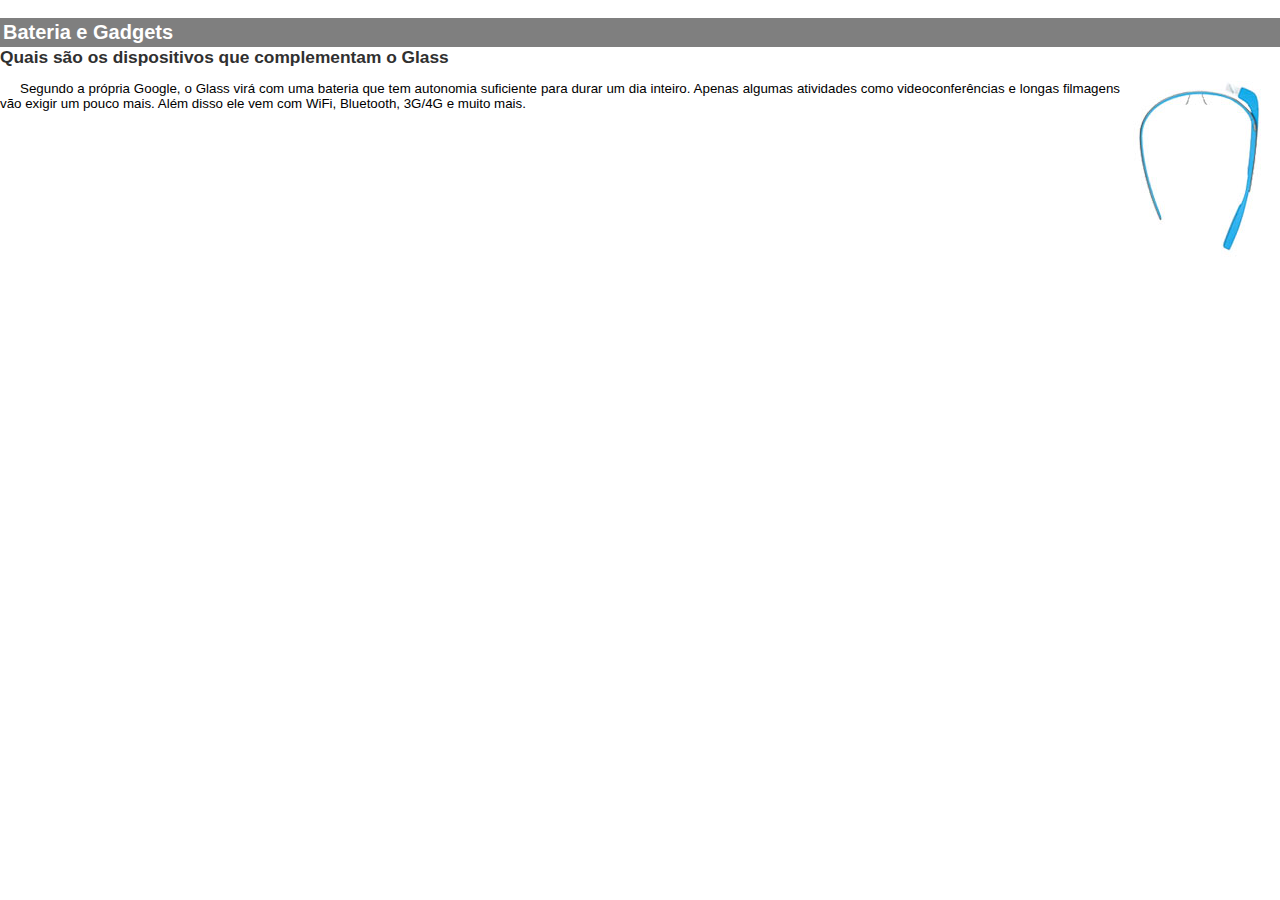
<file: pratica/projeto_google_glass/bateria.html>
<!DOCTYPE html>
<html>

<head>
    <meta charset="utf-8">
    <link rel="stylesheet" type="text/css" href="_css/iframe.css" />
</head>

<body>
    <article id="bateria">
        <header>
            <h1>Bateria e Gadgets</h1>
            <h2>Quais são os dispositivos que complementam o Glass</h2>
        </header>
        <img src="_imagens/det-bateria.jpg" class="img-dir" />
        <p class="txt-lf">Segundo a própria Google, o Glass virá com uma bateria que tem autonomia suficiente para durar
            um dia
            inteiro. Apenas algumas atividades como videoconferências e longas filmagens vão exigir um pouco mais.
            Além disso ele vem com WiFi, Bluetooth, 3G/4G e muito mais.</p>
    </article>
</body>

</html>
</file>
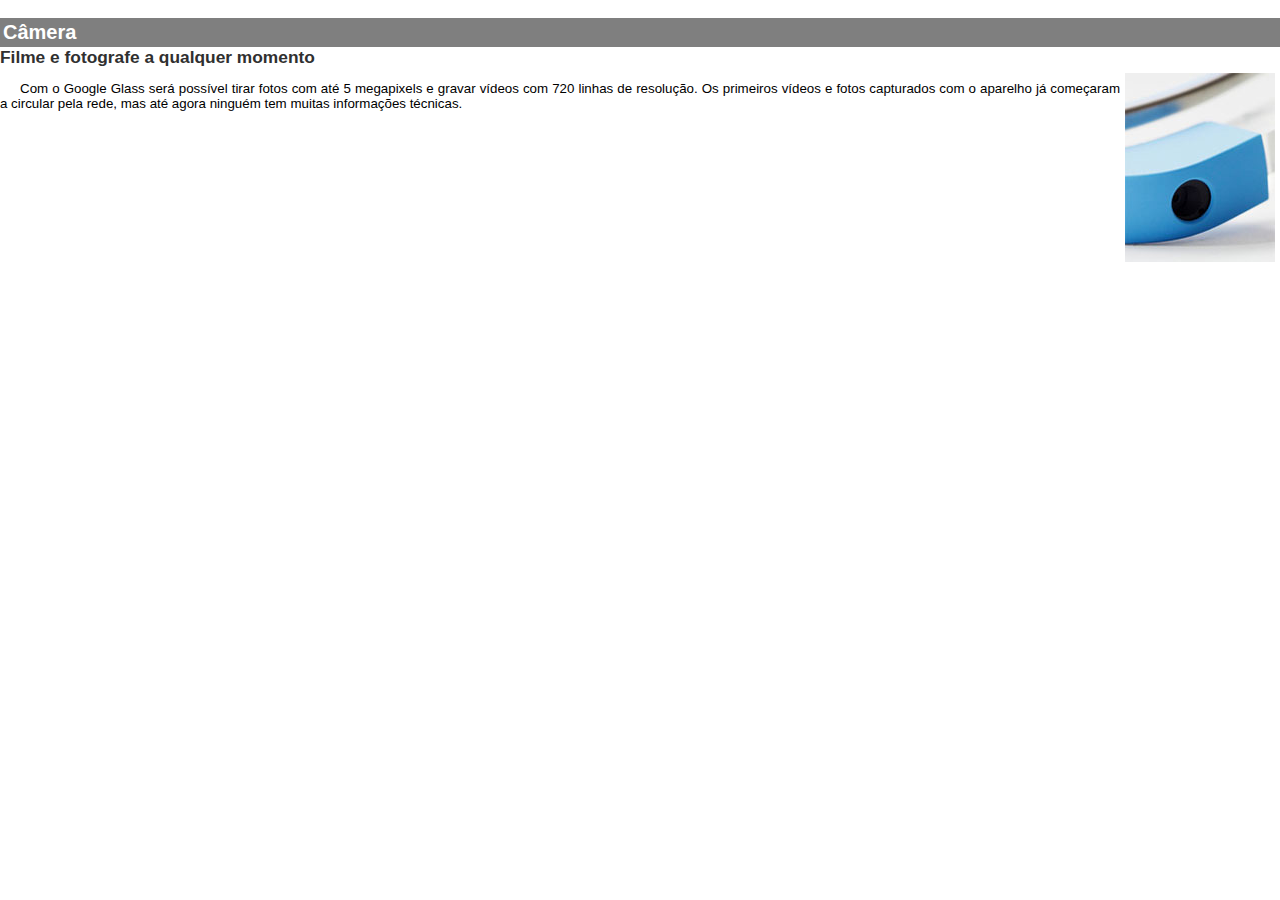
<file: pratica/projeto_google_glass/camera.html>
<!DOCTYPE html>
<html>

<head>
    <meta charset="utf-8">
    <link rel="stylesheet" type="text/css" href="_css/iframe.css" />
</head>

<body>
    <article id="camera">
        <hedaer>
            <h1>Câmera</h1>
            <h2>Filme e fotografe a qualquer momento</h2>
        </hedaer>
        <img src="_imagens/det-camera.jpg" class="img-dir" />
        <p class="txt-lf">Com o Google Glass será possível tirar fotos com até 5 megapixels e gravar vídeos com 720
            linhas de
            resolução.
            Os primeiros vídeos e fotos capturados com o aparelho já começaram a circular pela rede, mas até agora
            ninguém
            tem muitas informações técnicas.</p>
    </article>
</body>

</html>
</file>
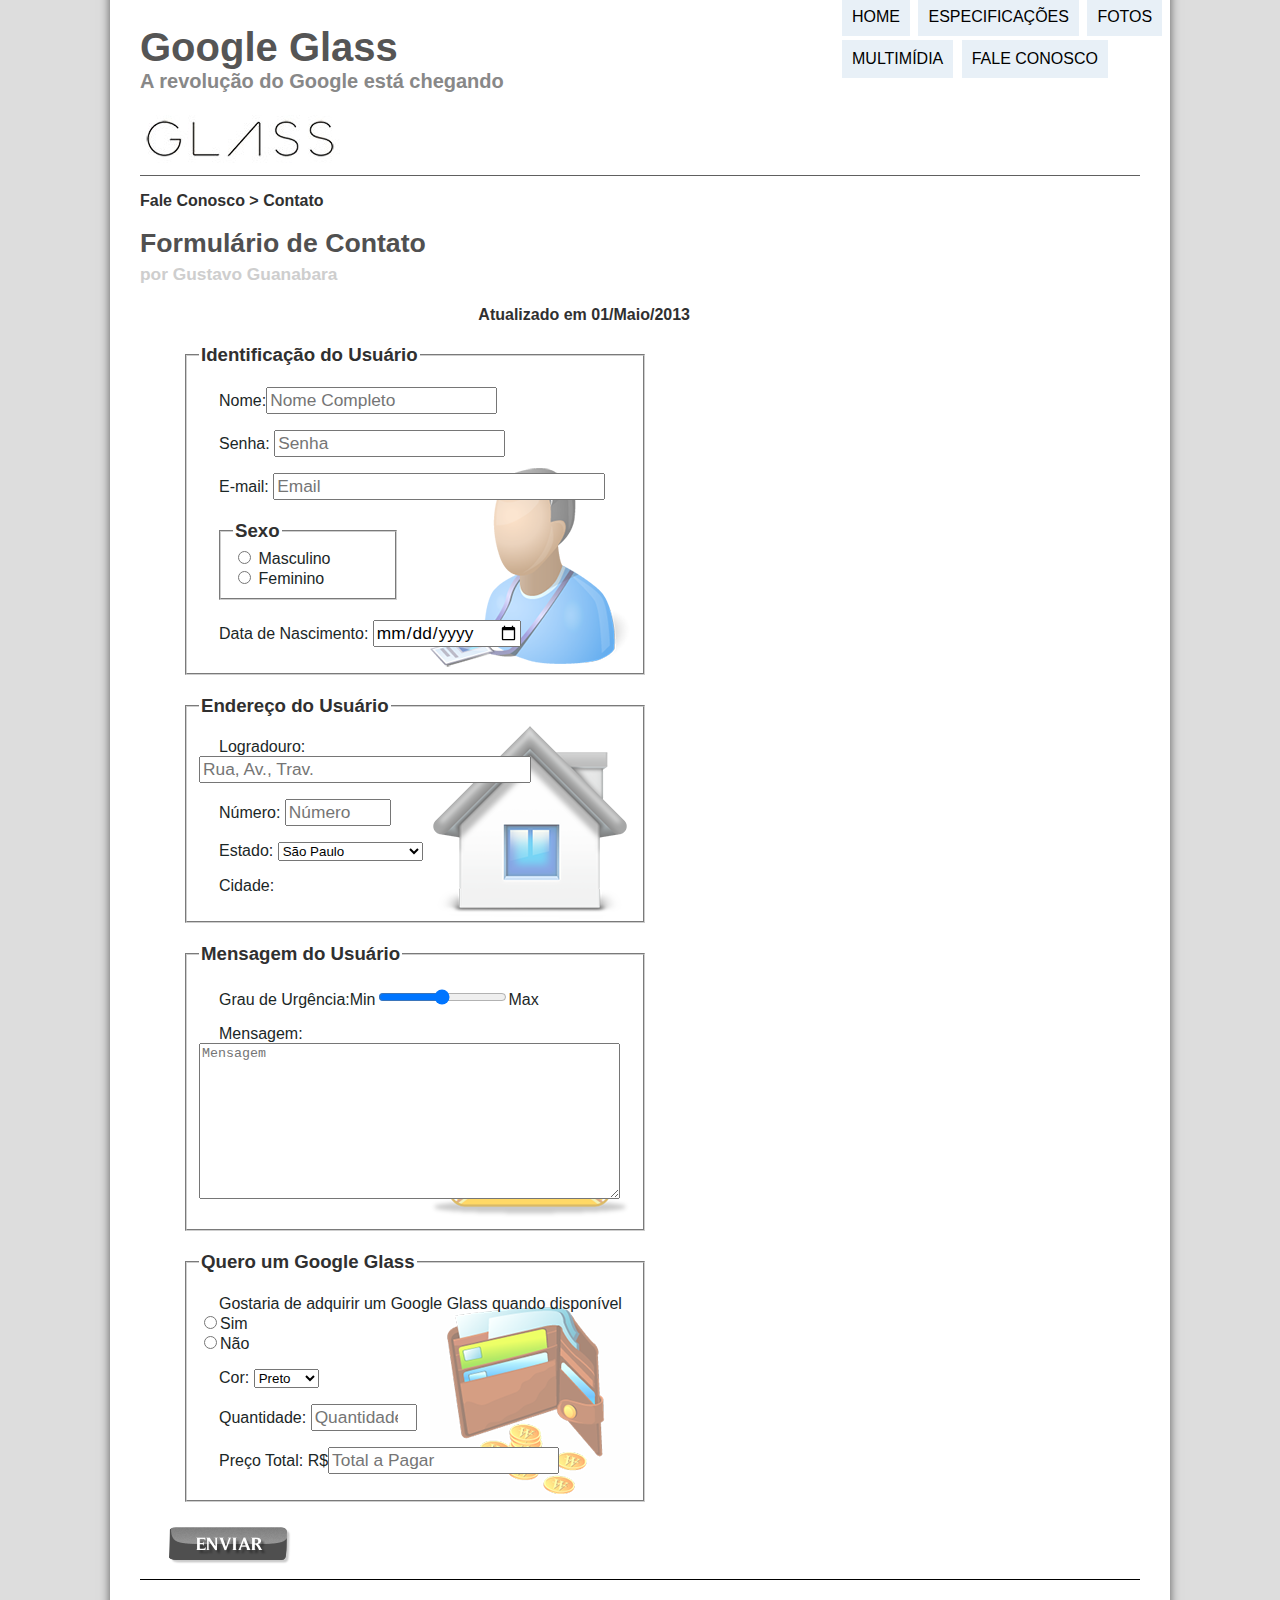
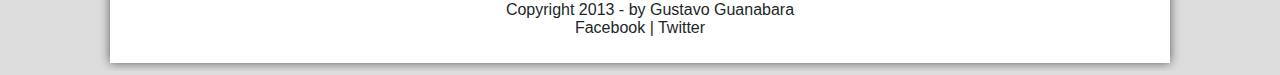
<file: pratica/projeto_google_glass/fale-conosco.html>
<!DOCTYPE html>
<html lang='pt-br'>

<head>
    <meta charset="utf-8" />
    <title>Fotos Google Glass</title>
    <meta name='viewport' content="width = device-width, initial-scale = 1" />
    <link rel="stylesheet" type="text/css" href="_css/estilo.css" />
    <link rel="stylesheet" type="text/css" href="_css/menu.css" />
    <link rel="stylesheet" type="text/css" href="_css/form.css" />
</head>
<script language="javascript" src="_javascript/funcoes.js"></script>
<script>
    function calculaValor() {
        let qtd = parseInt(document.getElementById("cQuantidade").value)
        let tot = qtd * 1500 || 0
        document.getElementById("cTot").value = tot
    }
</script>

<body>
    <div id='interface'>
        <header id='cabecalho'>
            <hgroup>
                <h1>Google Glass</h1>
                <h2>A revolução do Google está chegando</h2>
            </hgroup>
            <figure id="icone">
                <img src='_imagens/contato.png' id="foto" />
                <figcaption>
                    Google Glass, visão para o futuro.
                </figcaption>
            </figure>
            <nav id="menu">
                <h1>Menu Principal</h1>
                <ul>
                    <li onmousemove="mudaIcone('_imagens/home.png')" onmouseout="mudaIcone('_imagens/contato.png')">
                        <a href="index.html">Home</a>
                    </li>
                    <li onmousemove="mudaIcone('_imagens/especificacoes.png')"
                        onmouseout="mudaIcone('_imagens/contato.png')">
                        <a href="specs.html">Especificações</a>
                    </li>
                    <li onmousemove="mudaIcone('_imagens/fotos.png')" onmouseout="mudaIcone('_imagens/contato.png')">
                        <a href="fotos.html">Fotos</a>
                    </li>
                    <li onmousemove="mudaIcone('_imagens/multimidia.png')"
                        onmouseout="mudaIcone('_imagens/contato.png')">
                        <a href="multimidia.html">Multimídia</a>
                    </li>
                    <li>
                        <a href="fale-conosco.html">Fale conosco</a>
                    </li>
                </ul>
            </nav>
        </header>
        <section id="corpo">
            <article id="noticia-principal">
                <header id="cabecalho-artigo">
                    <h3>Fale Conosco > Contato</h3>
                    <h1>Formulário de Contato</h1>
                    <h2>por Gustavo Guanabara</h2>
                    <h3><span>Atualizado em 01/Maio/2013</span></h3>
                </header>
                <form method="POST" id="fContato" oninput="calculaValor()">
                    <fieldset id="usuario">
                        <legend>Identificação do Usuário</legend>
                        <p><label for="cNome">Nome:</label><input type="text" name="tNome" id="cNome" size="20" maxlength="40" placeholder="Nome Completo"></p>
                        <p><label for="cPass">Senha: </label><input type="password" name="tPass" id="cPass" size="20" maxlength="40" placeholder="Senha"></p>
                        <p><label for="cEmail">E-mail: </label><input type="email" name="tEmail" id="cEmail" size="30" maxlength="50" placeholder="Email"></p>
                        <fieldset id="sexo"><legend>Sexo</legend>    
                        <input type="radio" name="tSexo" id="cMasculino"/> <label for="cMasculino">Masculino</label></br>
                        <input type="radio" name="tSexo" id="cFeminino"/> <label for="cFeminino">Feminino</label>
                    </fieldset>
                        <p><label for="cDate">Data de Nascimento: </label><input type="date" name="tDate" id="cDate"></p>
                    </fieldset>
                    <fieldset id="endereco">
                        <legend>Endereço do Usuário</legend>
                        <p><label for="cLogradouro">Logradouro: </label><input type="text" name="tLogradouro" id="cLogradouro" size="30" maxlength="180" placeholder="Rua, Av., Trav."></p>
                        <p><label for="cNumero">Número: </label><input type="number" name="tNumero" id="cNumero" size="10" size="20" min="0" max="999999" placeholder="Número"></p>
                        <p><label for="cEstado">Estado: </label><select name="tEstado" id="cEstado">
                            <option value="AC">Acre</option>
                            <option value="AL">Alagoas</option>
                            <option value="AP">Amapá</option>
                            <option value="AM">Amazonas</option>
                            <option value="BA">Bahia</option>
                            <option value="CE">Ceará</option>
                            <option value="DF">Distrito Federal</option>
                            <option value="ES">Espírito Santo</option>
                            <option value="GO">Goiás</option>
                            <option value="MA">Maranhão</option>
                            <option value="MT">Mato Grosso</option>
                            <option value="MS">Mato Grosso do Sul</option>
                            <option value="MG">Minas Gerais</option>
                            <option value="PA">Pará</option>
                            <option value="PB">Paraíba</option>
                            <option value="PR">Paraná</option>
                            <option value="PE">Pernambuco</option>
                            <option value="PI">Piauí</option>
                            <option value="RJ">Rio de Janeiro</option>
                            <option value="RN">Rio Grande do Norte</option>
                            <option value="RS">Rio Grande do Sul</option>
                            <option value="RO">Rondônia</option>
                            <option value="RR">Roraima</option>
                            <option value="SC">Santa Catarina</option>
                            <option value="SP" selected>São Paulo</option>
                            <option value="SE">Sergipe</option>
                            <option value="TO">Tocantins</option>
                        </select></p>
                        <p><label for="cCidade">Cidade: </label<input type="text" name="tCidade" id="cCidade" maxlength="70" size="20" placeholder="Sua Cidade"></p>
                    </fieldset>
                    <fieldset id="mensagem">
                        <legend>Mensagem do Usuário</legend>
                        <p><label for="cUrgencia">Grau de Urgência:</label>Min<input type="range" name="tUrencia" id="cUrgencia" min="0" max="10">Max</p>
                        <p><label for="cNome">Mensagem: </label><textarea name="tMensagem" id="cMensagem" rows="10" cols="50" maxlength="10000" placeholder="Mensagem" aria-placeholder="Mensagem"></textarea></p>
                    </fieldset>
                    <fieldset id="pedido">
                        <legend>Quero um Google Glass</legend>
                        <p>Gostaria de adquirir um Google Glass quando disponível</br><input type="radio" name="cAdq" id="cAdqS"/><label for="cAdqS">Sim</label></br>
                            <input type="radio" name="cAdq" id="cAdqN"/><label for="cAdqN">Não</label></p>
                            <p><label for="cCor">Cor: </label><select name="tCor" id="cCor">
                                <option value="Preto" selected>Preto</option>
                                <option value="Branco">Branco</option>
                                <option value="Cinza">Cinza</option>
                            </select></p>
                        <p><label for="cQuantidade">Quantidade: </label><input type="number" name="tQuantidade" id="cQuantidade" size="10" size="20" min="0" max="999999" placeholder="Quantidade"></p>
                        <p><label for="cTot">Preço Total: R$</label><input type="text" name="tTot" id="cTot" placeholder="Total a Pagar" readonly></p>
                    </fieldset>
                    <input type="image" name="tEnviar" src="_imagens/botao-enviar.png"/>
                </form>
            </article>
        </section>
        <footer id="rodape">
            <p>Copyright 2013 - by Gustavo Guanabara</br>
                Facebook | Twitter</p>
        </footer>
    </div>
</body>

</html>
</file>
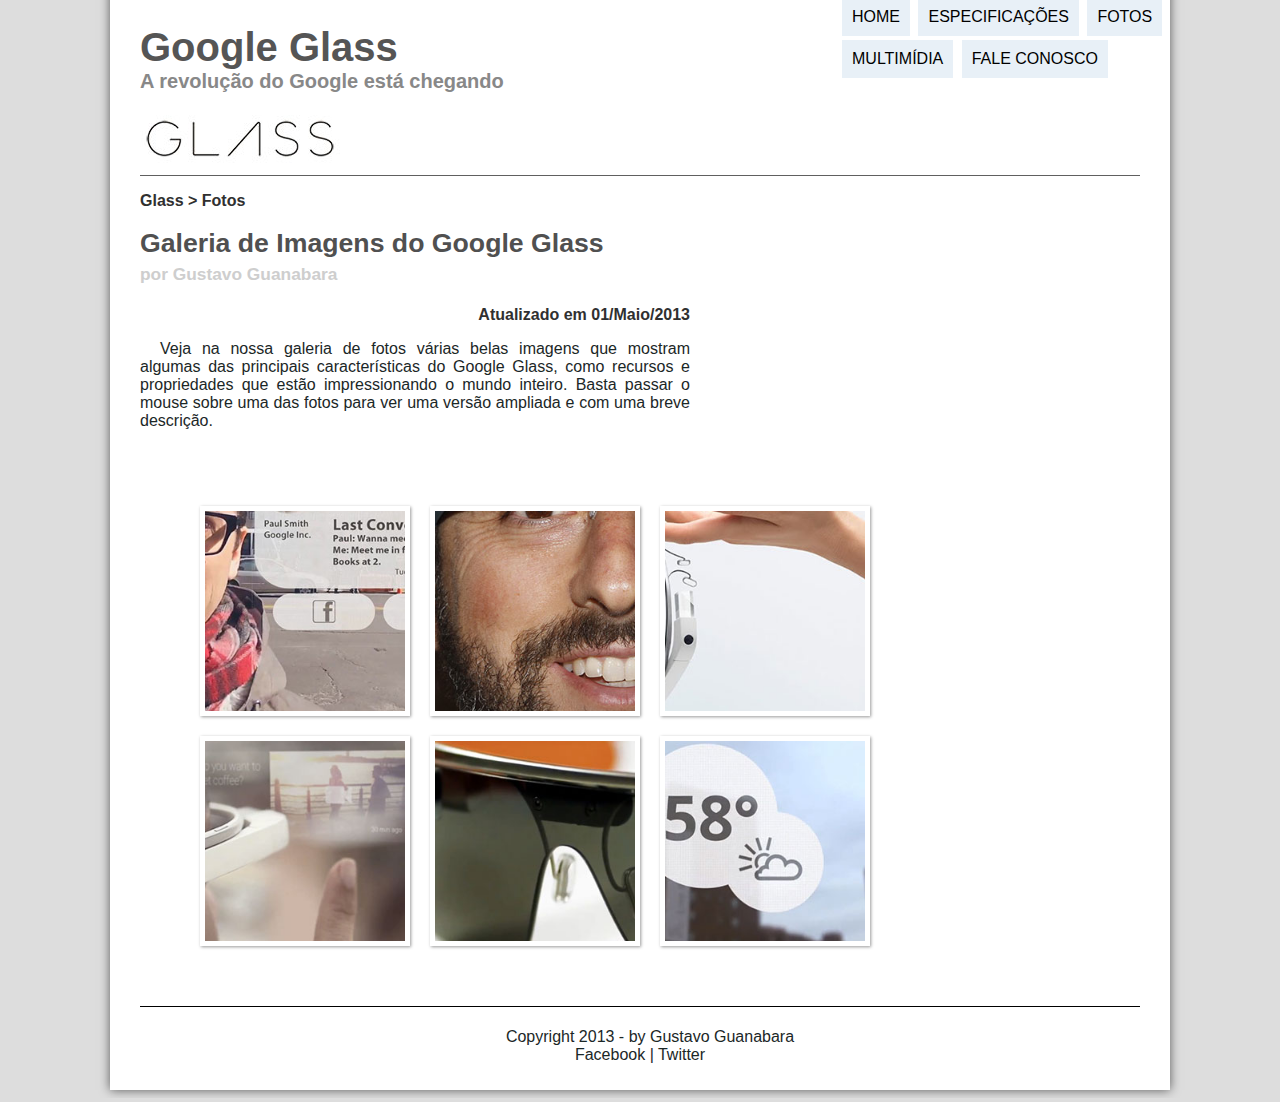
<file: pratica/projeto_google_glass/fotos.html>
<!DOCTYPE html>
<html lang='pt-br'>

<head>
    <meta charset="utf-8" />
    <title>Fotos Google Glass</title>
    <meta name='viewport' content="width = device-width, initial-scale = 1" />
    <link rel="stylesheet" type="text/css" href="_css/estilo.css" />
    <link rel="stylesheet" type="text/css" href="_css/menu.css" />
    <link rel="stylesheet" type="text/css" href="_css/fotos.css" />
</head>
<script language="javascript" src="_javascript/funcoes.js">
</script>

<body>
    <div id='interface'>
        <header id='cabecalho'>
            <hgroup>
                <h1>Google Glass</h1>
                <h2>A revolução do Google está chegando</h2>
            </hgroup>
            <figure id="icone">
                <img src='_imagens/fotos.png' id="foto" />
                <figcaption>
                    Google Glass, visão para o futuro.
                </figcaption>
            </figure>
            <nav id="menu">
                <h1>Menu Principal</h1>
                <ul>
                    <li onmousemove="mudaIcone('_imagens/home.png')" onmouseout="mudaIcone('_imagens/fotos.png')">
                        <a href="index.html">Home</a>
                    </li>
                    <li onmousemove="mudaIcone('_imagens/especificacoes.png')"
                        onmouseout="mudaIcone('_imagens/fotos.png')"><a href="specs.html">Especificações</a></li>
                    <li onmousemove="mudaIcone('_imagens/fotos.png')"><a href="fotos.html">Fotos</a>
                    </li>
                    <li onmousemove="mudaIcone('_imagens/multimidia.png')" onmouseout="mudaIcone('_imagens/fotos.png')">
                        <a href="multimidia.html">Multimídia</a>
                    </li>
                    <li onmousemove="mudaIcone('_imagens/contato.png')" onmouseout="mudaIcone('_imagens/fotos.png')"><a
                            href="fale-conosco.html">Fale
                            conosco</a></li>
                </ul>
            </nav>
        </header>
        <section id="corpo">
            <article id="noticia-principal">
                <header id="cabecalho-artigo">
                    <h3>Glass > Fotos</h3>
                    <h1>Galeria de Imagens do Google Glass</h1>
                    <h2>por Gustavo Guanabara</h2>
                    <h3><span>Atualizado em 01/Maio/2013</span></h3>
                </header>
                <P>
                    Veja na nossa galeria de fotos várias belas imagens que mostram algumas das principais
                    características do Google Glass, como recursos e propriedades que estão impressionando o mundo
                    inteiro. Basta passar o mouse sobre uma das fotos para ver uma versão ampliada e com uma breve
                    descrição.
                </P>
                <ul id="album-fotos">
                    <li id="foto01" class="foto-galeria"><span>Agenda e lembretes</span></li>
                    <li id="foto02"><span>Sergey Brin usando o Glass</span></li>
                    <li id="foto03"><span>Leve e compacto</span></li>
                    <li id="foto04"><span>Sensação de uma tela de 50"</span></li>
                    <li id="foto05"><span>Vários tipos de lente</span></li>
                    <li id="foto06"><span>Informações importantes</span></li>
                </ul>
            </article>
        </section>
        <footer id="rodape">
            <p>Copyright 2013 - by Gustavo Guanabara </br>
                Facebook | Twitter</p>
        </footer>
    </div>
</body>

</html>
</file>
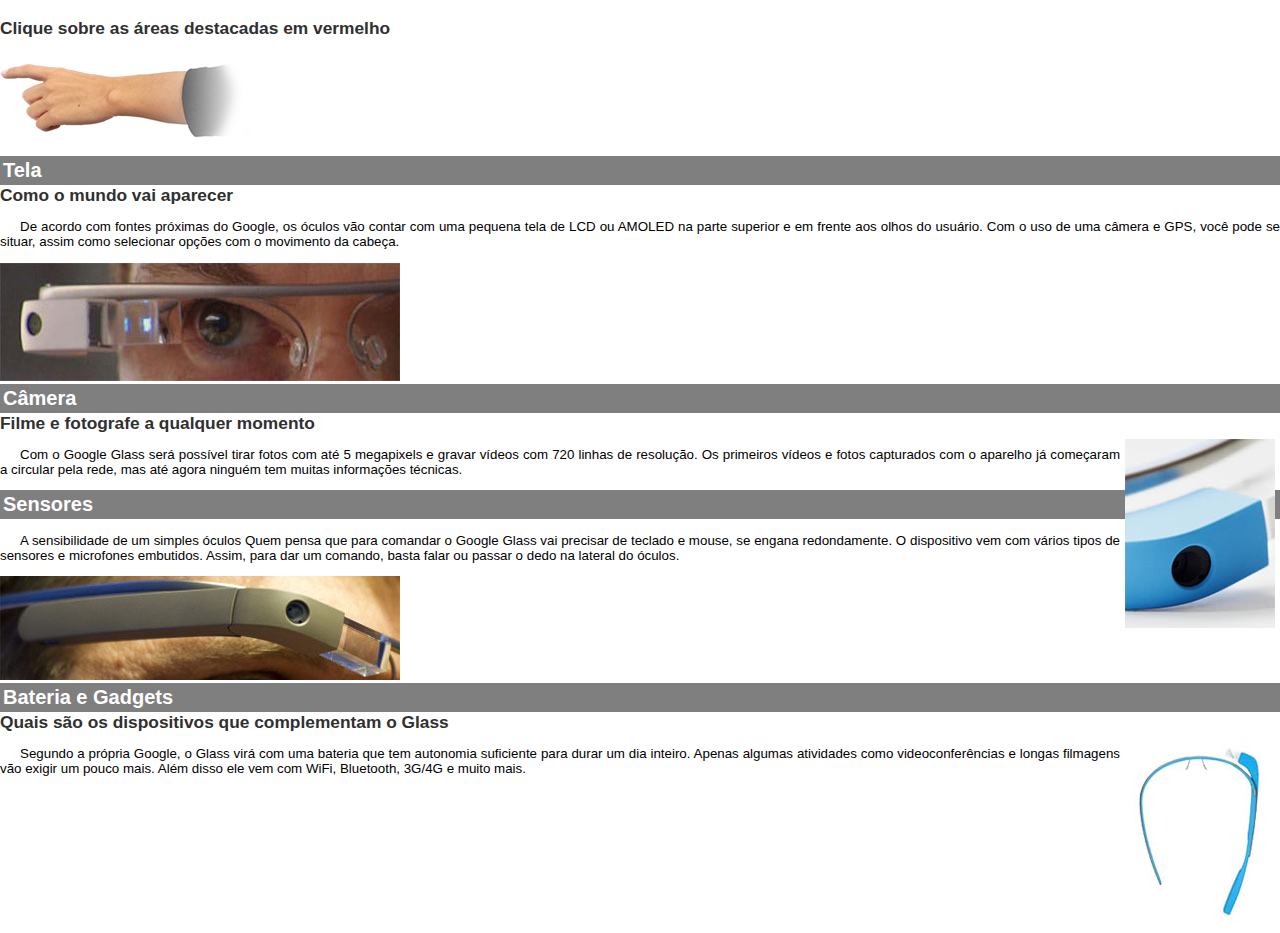
<file: pratica/projeto_google_glass/google-glass-original.html>
<!DOCTYPE html>
<html>

<head>
    <meta charset="utf-8">
    <link rel="stylesheet" type="text/css" href="_css/iframe.css" />
</head>

<body>
    <article id="topo">
        <header>
            <h2>Clique sobre as áreas destacadas em vermelho</h2>
        </header>
        <img src="_imagens/mao.png" />
    </article>

    <article id="tela">
        <header>
            <h1>Tela</h1>
            <h2>Como o mundo vai aparecer</h2>
        </header>
        <p>De acordo com fontes próximas do Google, os óculos vão contar com uma pequena tela de LCD ou AMOLED na parte
            superior e em frente aos olhos do usuário. Com o uso de uma câmera e GPS, você pode se situar, assim como
            selecionar opções com o movimento da cabeça.</p>
        <img src="_imagens/det-tela.jpg" />
    </article>

    <article id="camera">
        <hedaer>
            <h1>Câmera</h1>
            <h2>Filme e fotografe a qualquer momento</h2>
        </hedaer>
        <img src="_imagens/det-camera.jpg" class="img-dir" />
        <p class="txt-lf">Com o Google Glass será possível tirar fotos com até 5 megapixels e gravar vídeos com 720
            linhas de
            resolução.
            Os primeiros vídeos e fotos capturados com o aparelho já começaram a circular pela rede, mas até agora
            ninguém
            tem muitas informações técnicas.</p>
    </article>

    <article id="sensores">
        <header>
            <h1>Sensores</h1>
        </header>
        <p>A sensibilidade de um simples óculos Quem pensa que para comandar o Google Glass vai precisar de teclado e
            mouse, se engana redondamente. O dispositivo vem com vários tipos de sensores e microfones embutidos. Assim,
            para dar um comando, basta falar ou passar o dedo na lateral do óculos.</p>
        <img src="_imagens/det-touch.jpg" />
    </article>

    <article id="bateria">
        <header>
            <h1>Bateria e Gadgets</h1>
            <h2>Quais são os dispositivos que complementam o Glass</h2>
        </header>
        <img src="_imagens/det-bateria.jpg" class="img-dir" />
        <p class="txt-lf">Segundo a própria Google, o Glass virá com uma bateria que tem autonomia suficiente para durar
            um dia
            inteiro. Apenas algumas atividades como videoconferências e longas filmagens vão exigir um pouco mais.
            Além disso ele vem com WiFi, Bluetooth, 3G/4G e muito mais.</p>
    </article>
</body>

</html>
</file>
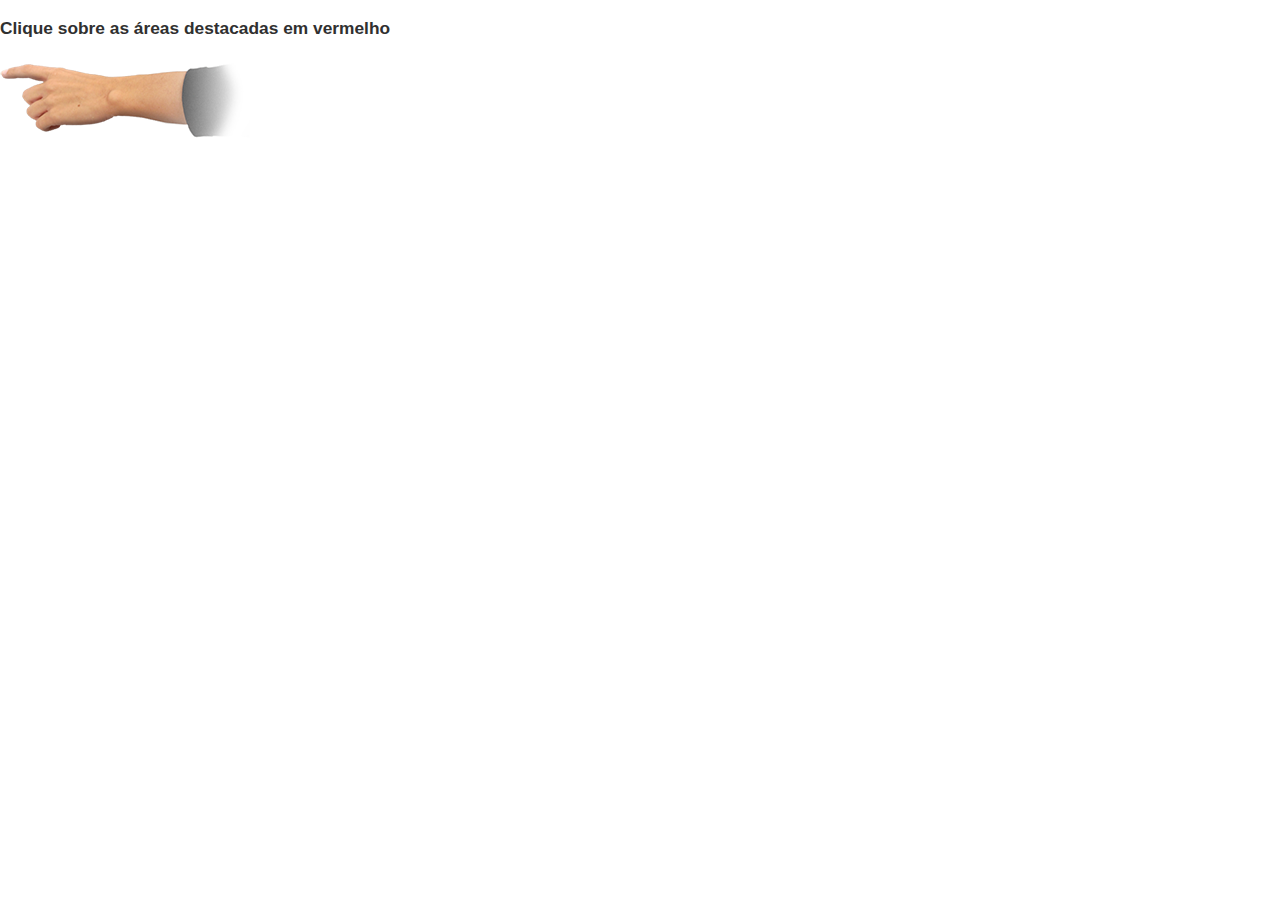
<file: pratica/projeto_google_glass/google-glass.html>
<!DOCTYPE html>
<html>

<head>
    <meta charset="utf-8">
    <link rel="stylesheet" type="text/css" href="_css/iframe.css" />
</head>

<body>
    <article id="topo">
        <header>
            <h2>Clique sobre as áreas destacadas em vermelho</h2>
        </header>
        <img src="_imagens/mao.png" />
    </article>
</body>

</html>
</file>
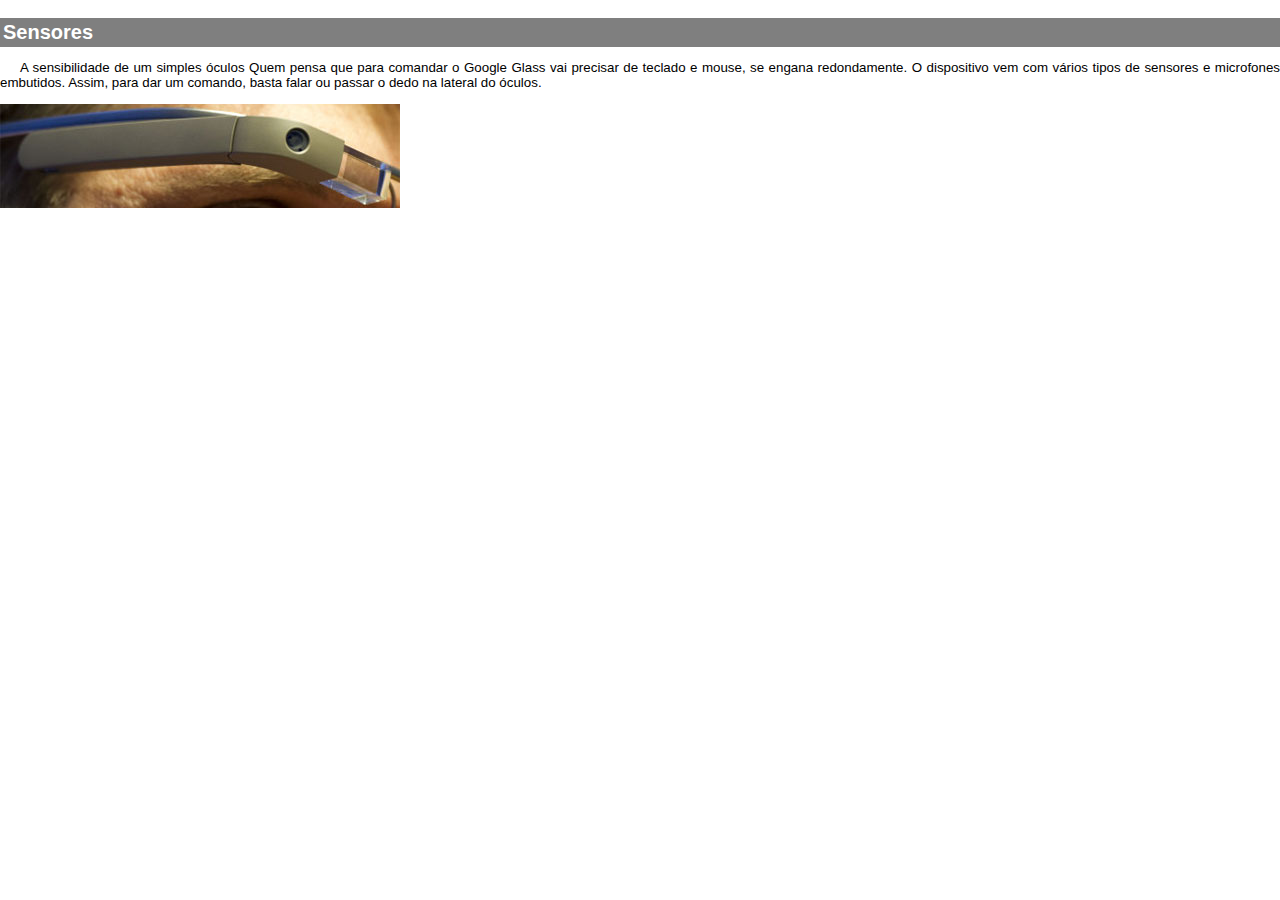
<file: pratica/projeto_google_glass/sensores.html>
<!DOCTYPE html>
<html>

<head>
    <meta charset="utf-8">
    <link rel="stylesheet" type="text/css" href="_css/iframe.css" />
</head>

<body>
    <article id="sensores">
        <header>
            <h1>Sensores</h1>
        </header>
        <p>A sensibilidade de um simples óculos Quem pensa que para comandar o Google Glass vai precisar de teclado e
            mouse, se engana redondamente. O dispositivo vem com vários tipos de sensores e microfones embutidos. Assim,
            para dar um comando, basta falar ou passar o dedo na lateral do óculos.</p>
        <img src="_imagens/det-touch.jpg" />
    </article>
</body>

</html>
</file>
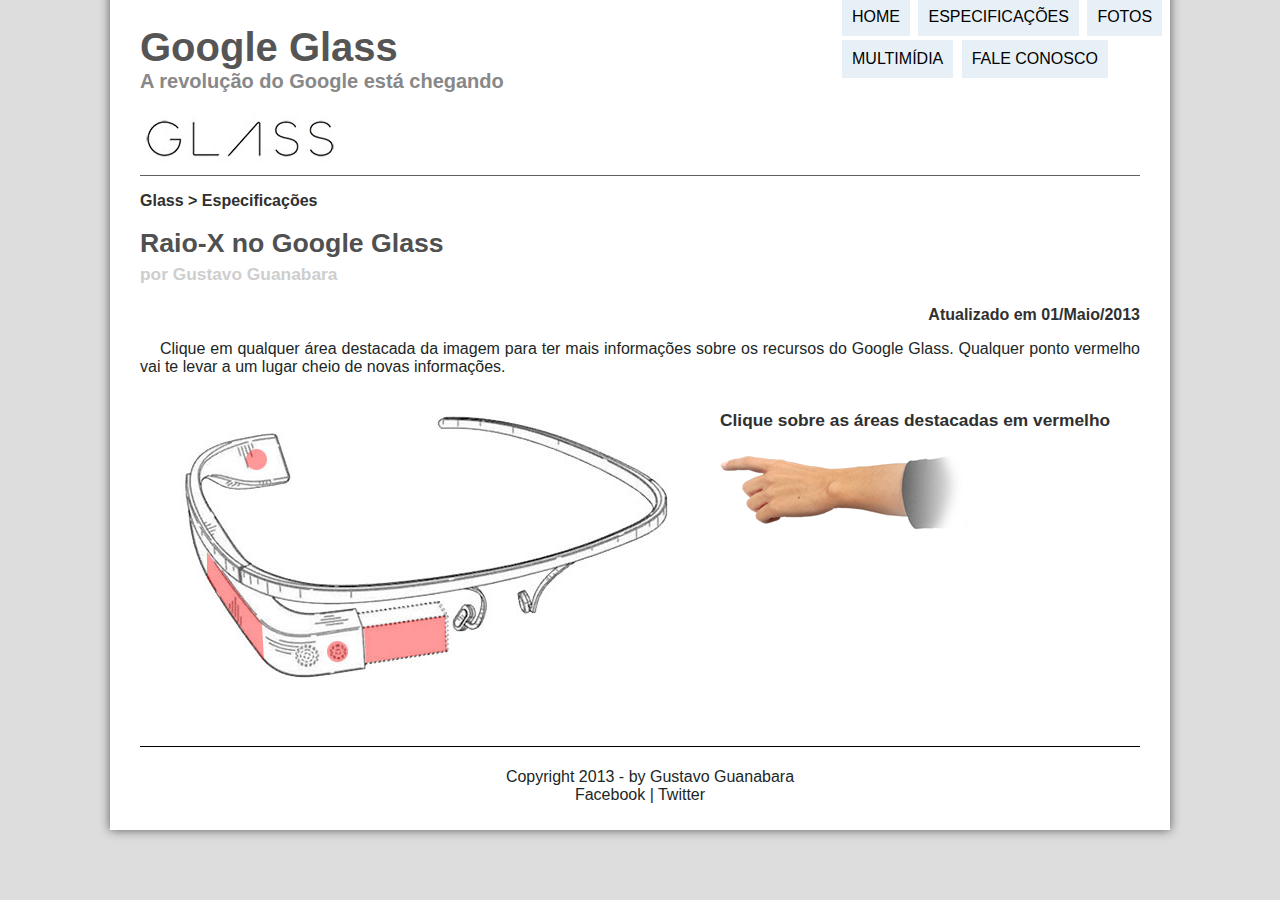
<file: pratica/projeto_google_glass/specs.html>
<!DOCTYPE html>
<html lang='pt-br'>

<head>
    <meta charset="utf-8">
    <meta name='viewport' content="width = device-width, initial-scale = 1" />
    <title>Especificações do Google Glass</title>
    <link rel="stylesheet" type="text/css" href="_css/estilo.css" />
    <link rel="stylesheet" type="text/css" href="_css/menu.css" />
    <link rel="stylesheet" type="text/css" href="_css/specs.css" />
</head>
<script language="javascript" src="_javascript/funcoes.js"></script>

<body>
    <div id="interface">
        <header id="cabecalho">
            <hgroup>
                <h1>Google Glass</h1>
                <h2>A revolução do Google está chegando</h2>
            </hgroup>
            <nav id="menu">
                <h1>Menu Principal</h1>
                <ul>
                    <li onmousemove="mudaIcone('_imagens/home.png')"
                        onmouseout="mudaIcone('_imagens/especificacoes.png')"><a href="index.html">Home</a></li>
                    <li onmousemove="mudaIcone('_imagens/especificacoes.png')">
                        <a href="specs.html">Especificações</a>
                    </li>
                    <li onmousemove="mudaIcone('_imagens/fotos.png')"
                        onmouseout="mudaIcone('_imagens/especificacoes.png')"><a href="fotos.html">Fotos</a>
                    </li>
                    <li onmousemove="mudaIcone('_imagens/multimidia.png')"
                        onmouseout="mudaIcone('_imagens/especificacoes.png')"><a href="multimidia.html">Multimídia</a>
                    </li>
                    <li onmousemove="mudaIcone('_imagens/contato.png')"
                        onmouseout="mudaIcone('_imagens/especificacoes.png')"><a href="fale-conosco.html">Fale
                            conosco</a></li>
                </ul>
            </nav>
            <figure id="icone">
                <img src="_imagens/especificacoes.png" id="foto">
            </figure>
        </header>
        <section id="corpo-full">
            <article id="noticia-principal">
                <header id="cabecalho-artigo">
                    <h3>Glass > Especificações</h3>
                    <h1>Raio-X no Google Glass</h1>
                    <h2>por Gustavo Guanabara</h2>
                    <h3><span>Atualizado em 01/Maio/2013</span></h3>
                </header>
                <p>Clique em qualquer área destacada da imagem para ter mais informações sobre os recursos do Google
                    Glass. Qualquer ponto vermelho vai te levar a um lugar cheio de novas informações.</p>
            </article>
        </section>
        <section id="conteudo">
            <figure id="info">
                <img src="_imagens/glass-esquema-marcado.jpg" usemap="#mapa" />
                <map name="mapa">
                    <area shape="rect" coords="179,202,270,260" onclick="mudaIFrame('tela.html')" href="#">
                    <area shape="poly" coords="23,141,86,216, 85, 259, 23, 169" onclick="mudaIFrame('bateria.html')"
                        href="#">
                    <area shape="circle" coords="158, 244, 12" onclick="mudaIFrame('camera.html')" href="#">
                    <area shape="circle" coords="77, 51, 14" onclick="mudaIFrame('sensores.html')" href="#">
                </map>
            </figure>
            <iframe src="google-glass.html" name="framespec" id="framespec"></iframe>
            </article>
        </section>
        <footer id="rodape">
            <p>Copyright 2013 - by Gustavo Guanabara </br>
                Facebook | Twitter</p>
        </footer>
    </div>
</body>

</html>
</file>
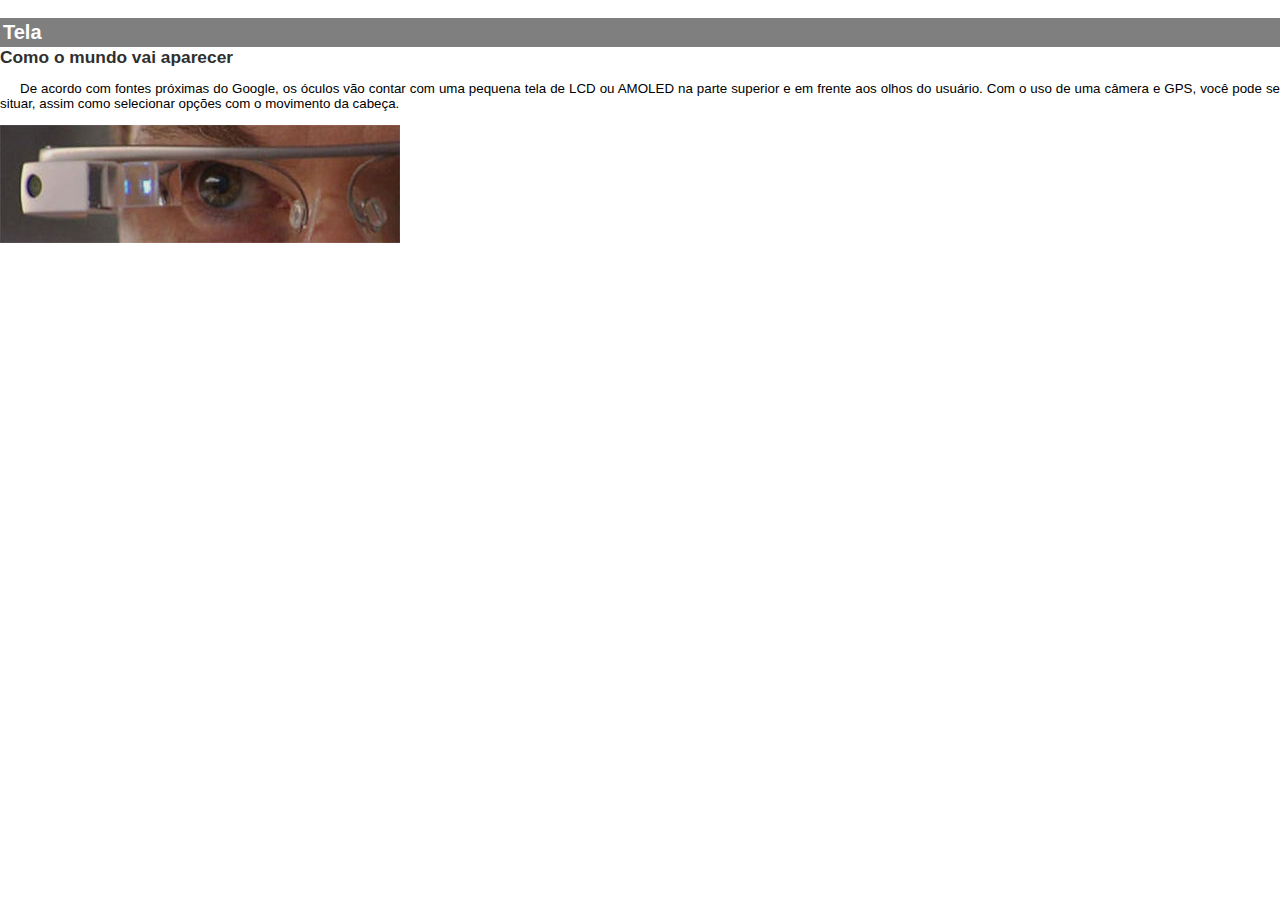
<file: pratica/projeto_google_glass/tela.html>
<!DOCTYPE html>
<html>

<head>
    <meta charset="utf-8">
    <link rel="stylesheet" type="text/css" href="_css/iframe.css" />
</head>

<body>
    <article id="tela">
        <header>
            <h1>Tela</h1>
            <h2>Como o mundo vai aparecer</h2>
        </header>
        <p>De acordo com fontes próximas do Google, os óculos vão contar com uma pequena tela de LCD ou AMOLED na parte
            superior e em frente aos olhos do usuário. Com o uso de uma câmera e GPS, você pode se situar, assim como
            selecionar opções com o movimento da cabeça.</p>
        <img src="_imagens/det-tela.jpg" />
    </article>
</body>

</html>
</file>
<file: pratica/projeto_google_glass/_css/iframe.css>
@charset "utf-8";
body {
    display: inline;
    font-family: Arial, Helvetica, sans-serif;
    font-size: 10pt;
}

p {
    text-align: justify;
    text-indent: 20px;
}

article h1 {
    font-size: 15pt;
    color: white;
    background-color: rgba(0, 0, 0, 0.5);
    padding: 3px;
    margin: 0;
}

article h2 {
    font-size: 13pt;
    color: #303030;
    margin: 0;
}

img.img-dir {
    display: block;
    float: right;
    margin: 5px;
}
</file>
<file: pratica/projeto_google_glass/_css/estilo.css>
@charset "UTF-8";
body {
    background-color: #dddddd;
    color: rgb(27, 39, 39);
    font-family: Arial, sans-serif;
}

p {
    text-align: justify;
    text-indent: 20px;
}

a {
    text-decoration: none;
}

div#interface {
    width: 1000px;
    background-color: #ffffff;
    margin: -20px auto 0px auto;
    box-shadow: 0px 0px 10px rgba(0, 0, 0, 0.6);
    padding: 10px 30px 10px 30px;
}

header#cabecalho figure#icone {
    position: absolute;
    left: 1250px;
    top: 50px;
}

figure#icone figcaption {
    display: none;
}

header#cabecalho {
    border-bottom: 1px #606060 double;
    height: 150px;
    background: url("../_imagens/glass-logo-peq.jpg") no-repeat 0px 90px;
}

header#cabecalho h1 {
    font-family: url("../_fonts/computer-font.ttf"), sans-serif;
    font-size: 30pt;
    color: #555555;
    padding: 0;
    margin-bottom: 0px;
}

header#cabecalho h2 {
    font-family: url("../_fonts/bubblegum-sans-regular.otf");
    font-size: 15pt;
    color: #888888;
    padding: 0;
    margin-top: 0px;
}

/* Configuração da section corpo */

section#corpo {
    display: block;
    width: 550px;
    float: left;
    padding-right: 10px;
}

/* Configuração do artigo dentro da section corpo */

article#noticia-principal h2 {
    font-size: 12pt;
    color: #555555;
    background-color: #dddddd;
    padding: 5px 0px 5px 10px;
    margin: 10px 5px 10px 5px;
}

header#cabecalho-artigo h1 {
    font-family: url("../_fonts/computer-font.ttf"), sans-serif;
    font-size: 20pt;
    color: #505050;
    margin-bottom: 0px;
}

header#cabecalho-artigo h2 {
    font-size: 13pt;
    color: #cecece;
    background-color: #ffffff;
    padding-left: 0px;
    margin: 0px;
}

header#cabecalho-artigo h3 {
    font-size: 12pt;
    color: #303030;
}

header#cabecalho-artigo h3 span {
    display: block;
    text-align: right;
}

aside#lateral {
    background-color: #cfcfcf;
    display: block;
    border-left: 1px double black;
    margin-top: 15px;
    padding-left: 10px;
    padding-right: 10px;
    width: 400px;
    float: right;
    box-shadow: 2px 2px 2px rgba(0, 0, 0, 0.25);
}

aside#lateral h1 {
    font-family: url("../_fonts/computer-font.ttf"), sans-serif;
    font-size: 20pt;
    color: #505050;
}

aside#lateral h2 {
    font-family: sans-serif;
    font-size: 13pt;
    background-color: #606060;
    color: #ffffff;
    padding: 5px;
    text-align: left;
}

footer#rodape {
    border-top: 1px double black;
    padding-top: 5px;
    clear: both;
}

footer#rodape p {
    text-align: center;
}
</file>
<file: pratica/projeto_google_glass/_css/menu.css>
/* Formatação do Menu */

@charset "utf-8";
nav#menu {
    display: block;
}

nav#menu ul {
    list-style: none;
    text-transform: uppercase;
    position: absolute;
    top: -20px;
    left: 800px;
}

nav#menu li {
    display: inline-block;
    background-color: rgba(179, 206, 228, 0.3);
    padding: 10px;
    margin: 2px;
}

nav#menu li:hover {
    transition: background-color 0.5s;
    background-color: rgba(0, 0, 0, 1);
}

nav#menu li:hover>a {
    transition: background-color 0.5s;
    transition: color 0.5s;
    color: rgba(255, 255, 255, 1);
    text-decoration: underline;
}

nav#menu h1 {
    display: none;
}

nav#menu a {
    color: rgb(0, 0, 0);
    text-decoration: none;
}
</file>
<file: pratica/projeto_google_glass/_css/form.css>
@charset "utf-8";

form {
    width: 500px;
    margin: auto;
}

input {
    font-family: sans-serif;
    font-weight: normal;
    font-size: 13pt;
}

input:hover, textarea:hover {
    background-color: #606060;
}

legend {
    color: #303030;
    font-weight: bold;
    font-size: 14pt;
    font-family: sans-serif;
}

fieldset {
    border-color: #cecece;
    margin: 20px;
}

fieldset#sexo {
    width: 150px;
}

fieldset#usuario {
    background: url("../_imagens/icone-contato.png") no-repeat 95% 95%;
}

fieldset#endereco {
    background: url("../_imagens/icone-endereco.png") no-repeat 95% 95%;
}

fieldset#mensagem {
    background: url("../_imagens/icone-mensagem.png") no-repeat 95% 95%;
}

fieldset#pedido {
    background: url("../_imagens/icone-pagamento.png") no-repeat 95% 95%;
}
</file>
<file: pratica/projeto_google_glass/_css/fotos.css>
@charset "utf-8";
/* Formatação de imagens com legendas */

figure.foto-legendada {
    /* Vamos trabalhar com a classe "foto-legendada" */
    position: relative;
    border: 8px solid white;
    box-shadow: 1px 1px 4px black;
}

figure.foto-legendada img {
    /* Mudando a exibição da imagem da classe para 100% */
    width: 100%;
    height: 100%;
}

figure.foto-legendada figcaption {
    /* Mudando atributos da legenda da classe */
    font-size: large;
    opacity: 0;
    position: absolute;
    top: 0px;
    background-color: rgba(0, 0, 0, .4);
    color: white;
    width: 100%;
    height: 100%;
    padding: 10px;
    box-sizing: border-box;
    transition: opacity 1s;
}

figure.foto-legendada:hover figcaption {
    /* Usamos "hover" para dizer que uma mudança ocorrerá quando o mouse passar
     por cima da imagem. */
    opacity: 1;
}

ul#album-fotos {
    width: 700px;
    margin: 0 auto;
    padding: 50px;
    overflow: hidden;
    list-style: none;
}

ul#album-fotos li {
    float: left;
    width: 200px;
    height: 200px;
    margin: 10px;
    border: 5px solid white;
    background-color: white;
    box-shadow: 1px 1px 3px rgba(0, 0, 0, 0.4);
    transition: all 0.5s ease-in;
}

ul#album-fotos li:hover {
    -webkit-transform: scale(1.5);
}

ul#album-fotos li:hover>span {
    opacity: 1;
}

ul#album-fotos li span {
    opacity: 0;
    transition: opacity 1s;
    color: white;
    text-shadow: 1px 1px 1px black;
    background-color: rgba(0, 0, 0, 0.4);
    font-size: 9pt;
    line-height: 370px;
    padding: 5px;
}

ul#album-fotos li#foto01 {
    background: url("../_imagens/galeria-01.jpg") no-repeat;
    background-position: 50% 50%;
    background-size: 400px 400px;
    background-color: #ffffff;
}

ul#album-fotos li#foto01:hover {
    background-position: 0px 0px;
    background-size: 200px 200px;
}

ul#album-fotos li#foto02 {
    background: url("../_imagens/galeria-02.jpg") no-repeat;
    background-position: 50% 50%;
    background-size: 400px 400px;
    background-color: #ffffff;
}

ul#album-fotos li#foto02:hover {
    background-position: 0px 0px;
    background-size: 200px 200px;
}

ul#album-fotos li#foto03 {
    background: url("../_imagens/galeria-03.jpg") no-repeat;
    background-position: 50% 50%;
    background-size: 400px 400px;
    background-color: #ffffff;
}

ul#album-fotos li#foto03:hover {
    background-position: 0px 0px;
    background-size: 200px 200px;
}

ul#album-fotos li#foto04 {
    background: url("../_imagens/galeria-04.jpg") no-repeat;
    background-position: 50% 50%;
    background-size: 400px 400px;
    background-color: #ffffff;
}

ul#album-fotos li#foto04:hover {
    background-position: 0px 0px;
    background-size: 200px 200px;
}

ul#album-fotos li#foto05 {
    background: url("../_imagens/galeria-05.jpg") no-repeat;
    background-position: 50% 50%;
    background-size: 400px 400px;
    background-color: #ffffff;
}

ul#album-fotos li#foto05:hover {
    background-position: 0px 0px;
    background-size: 200px 200px;
}

ul#album-fotos li#foto06 {
    background: url("../_imagens/galeria-06.jpg") no-repeat;
    background-position: 50% 50%;
    background-size: 400px 400px;
    background-color: #ffffff;
}

ul#album-fotos li#foto06:hover {
    background-position: 0px 0px;
    background-size: 200px 200px;
}
</file>
<file: pratica/projeto_google_glass/_css/specs.css>
@charset "utf-8";
section#conteudo {
    width: 1000px;
    margin: auto;
}

figure#info {
    display: block;
    float: left;
}

iframe#framespec {
    width: 420px;
    height: 350px;
    border: none;
    overflow: hidden;
}
</file>
